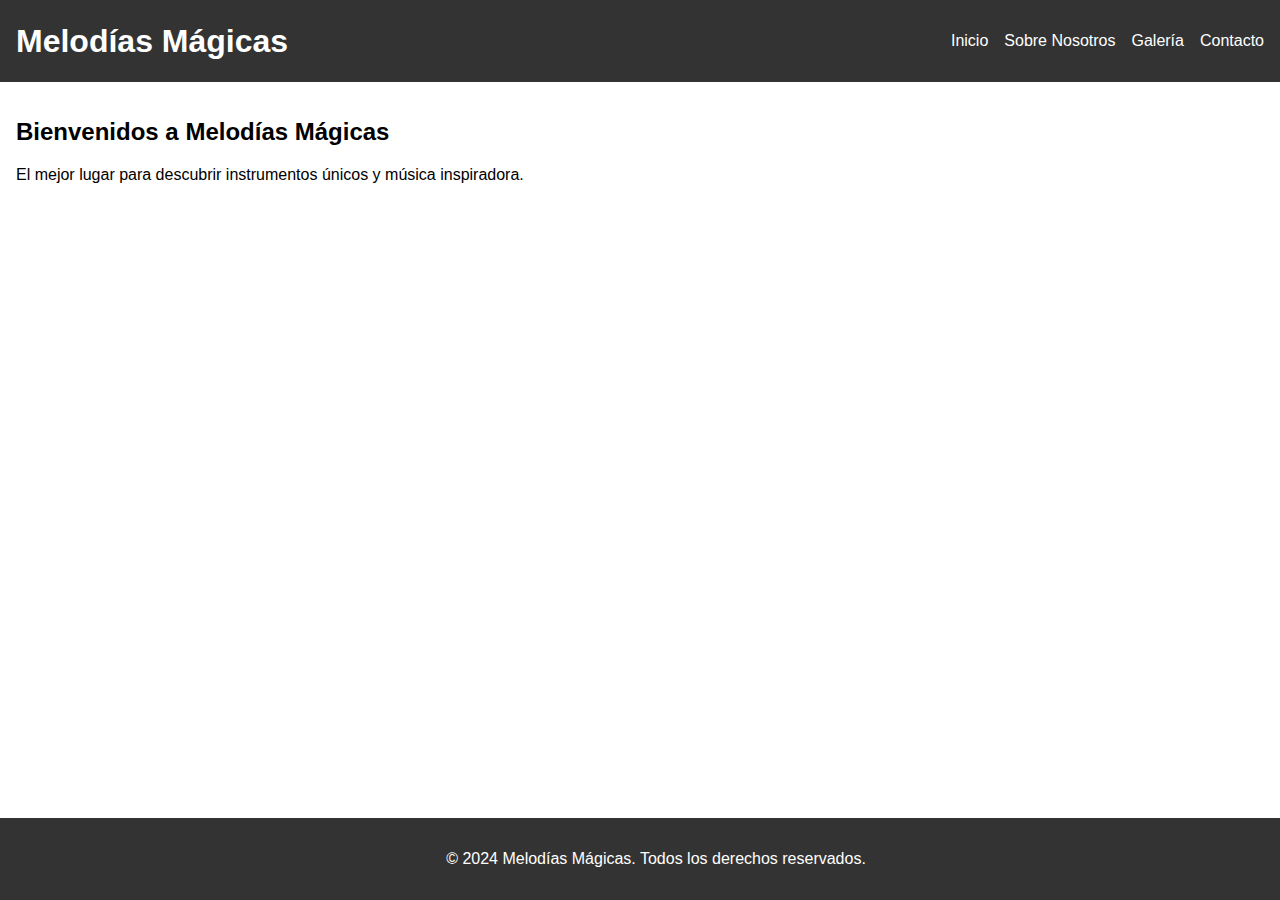
<file: index.html>
<!DOCTYPE html>
<html lang="es">
<head>
    <meta charset="UTF-8">
    <meta name="viewport" content="width=device-width, initial-scale=1.0">
    <title>Melodías Mágicas</title>
    <link rel="stylesheet" href="style3.css">
</head>
<body>

    <header>
        <h1>Melodías Mágicas</h1>
        <nav>
            <ul>
                <li><a href="index.html">Inicio</a></li>
                <li><a href="sobre nosotros.html">Sobre Nosotros</a></li>
                <li><a href="galeria.html">Galería</a></li>
                <li><a href="contacto.html">Contacto</a></li>
            </ul>
        </nav>
    </header>

    <main>
        <section class="bienvenida">
            <h2>Bienvenidos a Melodías Mágicas</h2>
            <p>El mejor lugar para descubrir instrumentos únicos y música inspiradora.</p>
        </section>
    </main>

    <footer>
        <p>© 2024 Melodías Mágicas. Todos los derechos reservados.</p>
    </footer>

</body>
</html>
</file>
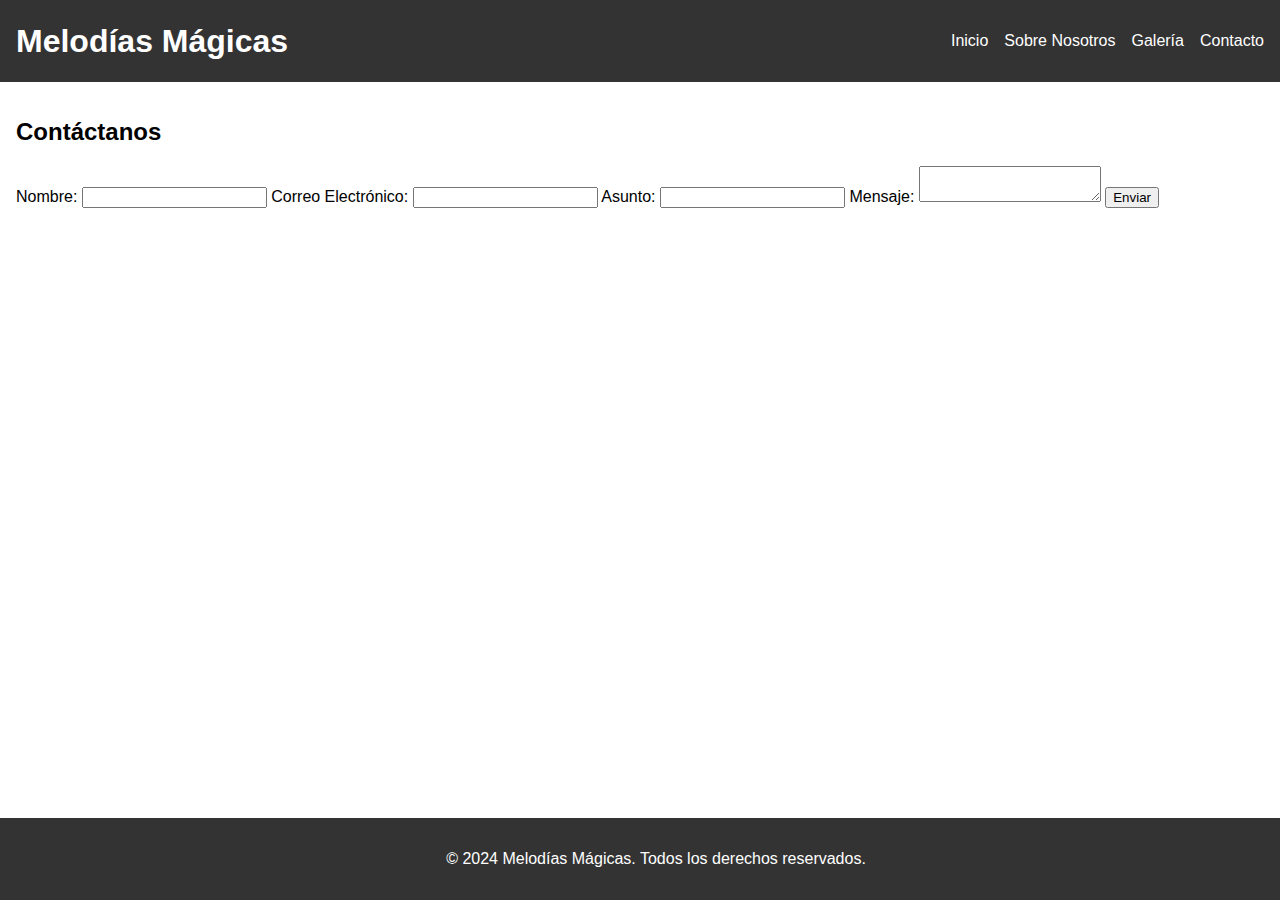
<file: contacto.html>
<!DOCTYPE html>
<html lang="es">
<head>
    <meta charset="UTF-8">
    <meta name="viewport" content="width=device-width, initial-scale=1.0">
    <title>Contacto - Melodías Mágicas</title>
    <link rel="stylesheet" href="style3.css">
</head>
<body>

    <header>
        <h1>Melodías Mágicas</h1>
        <nav>
            <ul>
                <li><a href="index.html">Inicio</a></li>
                <li><a href="sobre nosotros.html">Sobre Nosotros</a></li>
                <li><a href="galeria.html">Galería</a></li>
                <li><a href="contacto.html">Contacto</a></li>
            </ul>
        </nav>
    </header>

    <main>
        <section class="contacto">
            <h2>Contáctanos</h2>
            <form id="contactForm">
                <label for="nombre">Nombre:</label>
                <input type="text" id="nombre" name="nombre" required>

                <label for="email">Correo Electrónico:</label>
                <input type="email" id="email" name="email" required>

                <label for="asunto">Asunto:</label>
                <input type="text" id="asunto" name="asunto" required>

                <label for="mensaje">Mensaje:</label>
                <textarea id="mensaje" name="mensaje" required></textarea>

                <button type="submit">Enviar</button>
            </form>
        </section>
    </main>

    <footer>
        <p>© 2024 Melodías Mágicas. Todos los derechos reservados.</p>
    </footer>

    <script src="script.js"></script>
</body>
</html>
</file>
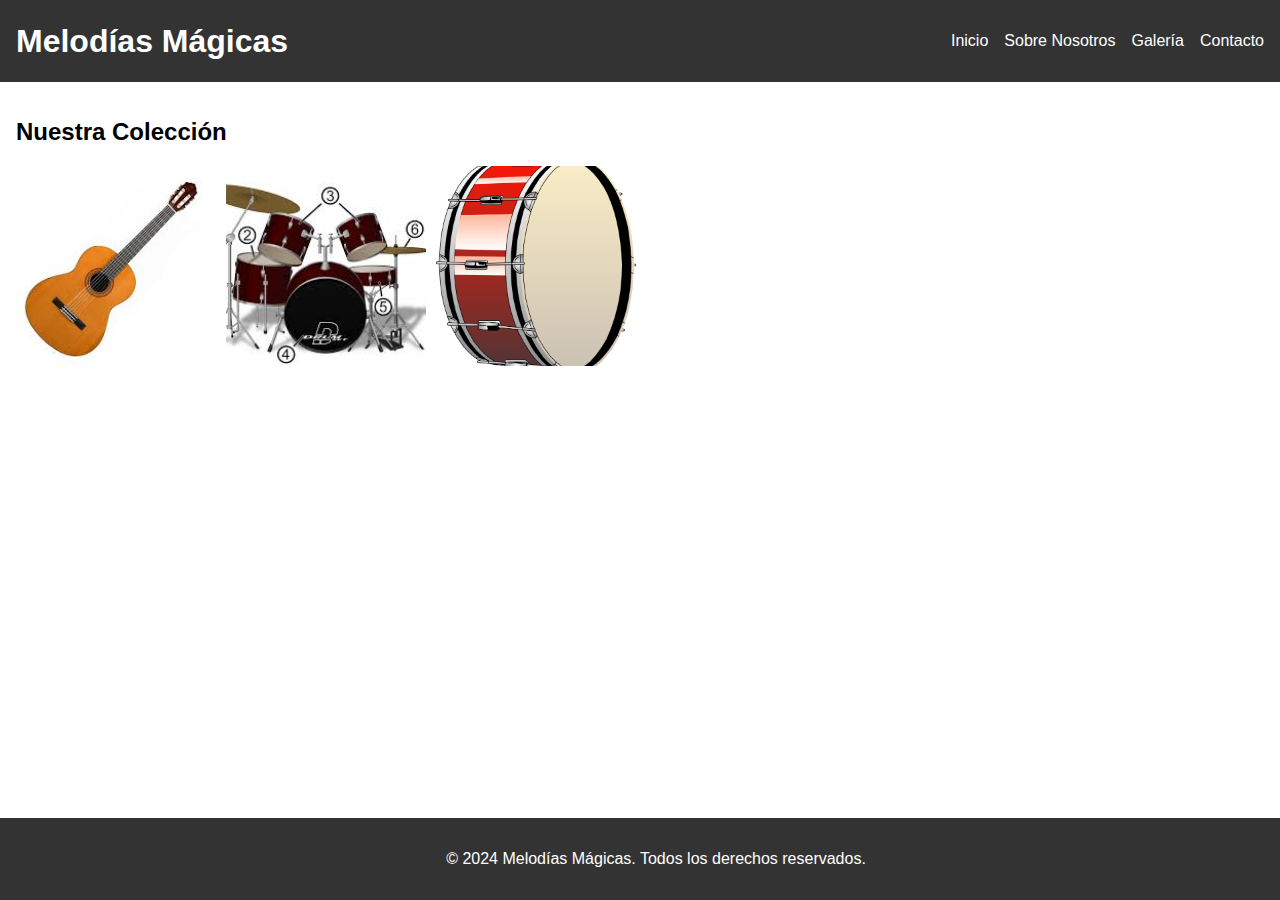
<file: galeria.html>
<!DOCTYPE html>
<html lang="es">
<head>
    <meta charset="UTF-8">
    <meta name="viewport" content="width=device-width, initial-scale=1.0">
    <title>Galería - Melodías Mágicas</title>
    <link rel="stylesheet" href="style3.css">
</head>
<body>

    <header>
        <h1>Melodías Mágicas</h1>
        <nav>
            <ul>
                <li><a href="index.html">Inicio</a></li>
                <li><a href="sobre nosotros.html">Sobre Nosotros</a></li>
                <li><a href="galeria.html">Galería</a></li>
                <li><a href="contacto.html">Contacto</a></li>
            </ul>
        </nav>
    </header>

    <main>
        <section class="galeria">
            <h2>Nuestra Colección</h2>
            <div class="grid">
                <img src="guitarra.jfif" alt="Instrumento 1">
                <img src="bateria.jfif" alt="Instrumento 2">
                <img src="bombo.png" alt="Instrumento 3">
            </div>
        </section>
    </main>

    <footer>
        <p>© 2024 Melodías Mágicas. Todos los derechos reservados.</p>
    </footer>

</body>
</html>
</file>
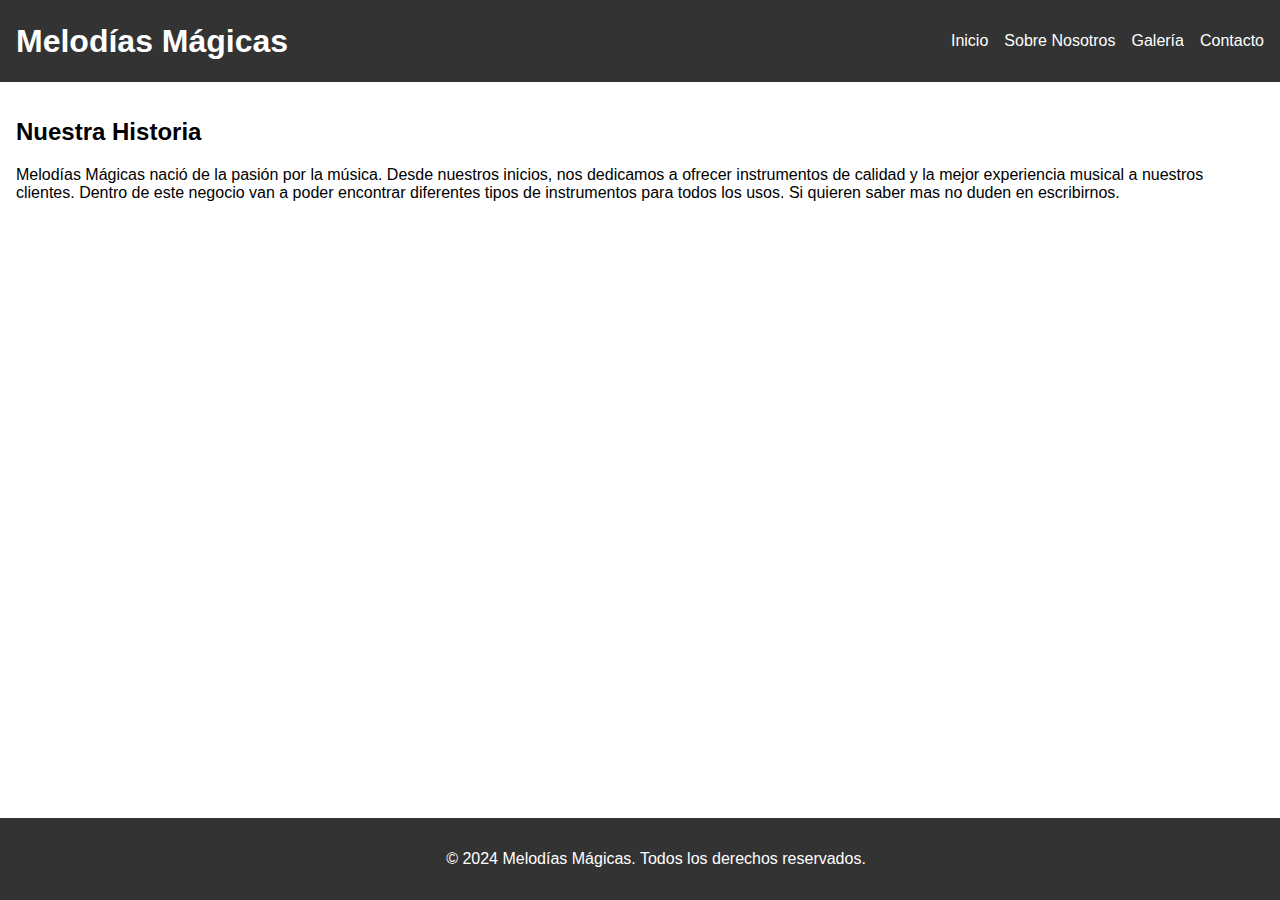
<file: sobre nosotros.html>
<!DOCTYPE html>
<html lang="es">
<head>
    <meta charset="UTF-8">
    <meta name="viewport" content="width=device-width, initial-scale=1.0">
    <title>Sobre Nosotros - Melodías Mágicas</title>
    <link rel="stylesheet" href="style3.css">
</head>
<body>

    <header>
        <h1>Melodías Mágicas</h1>
        <nav>
            <ul>
                <li><a href="index.html">Inicio</a></li>
                <li><a href="sobre nosotros.html">Sobre Nosotros</a></li>
                <li><a href="galeria.html">Galería</a></li>
                <li><a href="contacto.html">Contacto</a></li>
            </ul>
        </nav>
    </header>

    <main>
        <section class="sobre-nosotros">
            <h2>Nuestra Historia</h2>
            <p>Melodías Mágicas nació de la pasión por la música. Desde nuestros inicios, nos dedicamos a ofrecer instrumentos de calidad y la mejor experiencia musical a nuestros clientes. Dentro de este negocio van a poder encontrar diferentes tipos de instrumentos para todos los usos. Si quieren saber mas no duden en escribirnos.</p>
        </section>
    </main>

    <footer>
        <p>© 2024 Melodías Mágicas. Todos los derechos reservados.</p>
    </footer>

</body>
</html>
</file>
<file: style3.css>
body {
    font-family: Arial, sans-serif;
    margin: 0;
    padding: 0;
}

header {
    background-color: #333;
    color: white;
    padding: 1em;
    display: flex;
    justify-content: space-between;
    align-items: center;
}

header h1 {
    margin: 0;
}

nav ul {
    list-style: none;
    display: flex;
    gap: 1em;
}

nav a {
    color: white;
    text-decoration: none;
}

main {
    padding: 1em;
}

footer {
    background-color: #333;
    color: white;
    text-align: center;
    padding: 1em;
    position: fixed;
    bottom: 0;
    width: 100%;
}

.galeria .grid {
    display: flex;
    gap: 10px;
    flex-wrap: wrap;
}

.grid img {
    width: 200px;
    height: 200px;
    object-fit: cover;
}
</file>
